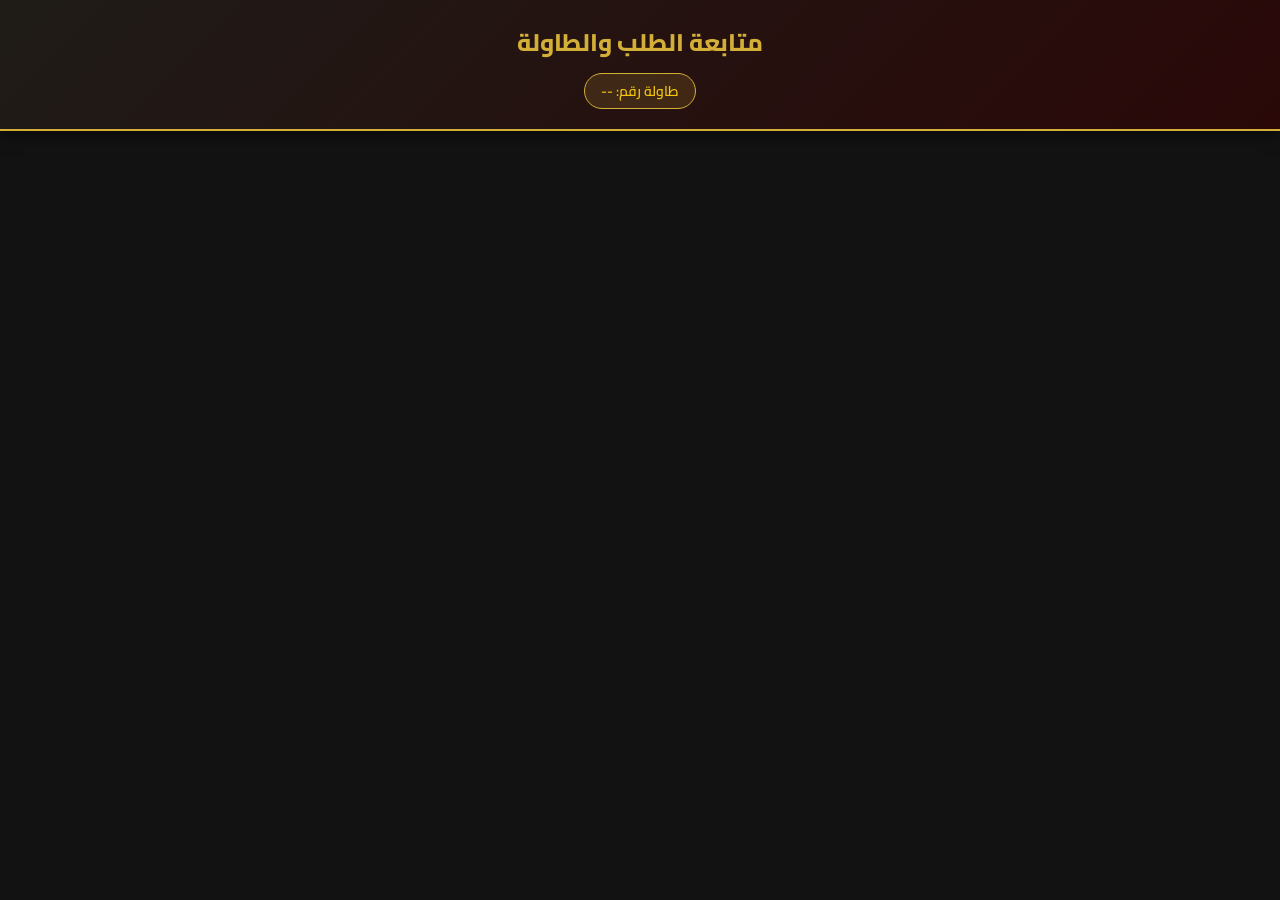
<file: order.html>
<!DOCTYPE html>
<html lang="ar" dir="rtl">
<head>
  <meta charset="UTF-8">
  <meta name="viewport" content="width=device-width, initial-scale=1.0">
  <title>حالة الطاولة والألعاب</title>
  <link rel="stylesheet" href="style.css">
  <link href="https://fonts.googleapis.com/css2?family=Tajawal:wght@400;500;700;900&display=swap" rel="stylesheet">
  <script src="script.js" defer></script>
</head>
<body>

  <header class="glass-header">
    <div class="header-content">
      <h1 class="logo-text">متابعة الطلب والطاولة</h1>
      <div id="table-display" class="table-badge">طاولة رقم: --</div>
    </div>
  </header>

  <main class="main-container">
    <div id="order-details"></div>
  </main>

</body>
</html>
</file>
<file: style.css>
@import url('https://fonts.googleapis.com/css2?family=Cairo:wght@400;600;700;800&display=swap');

body {
  font-family: 'Cairo', sans-serif;
  direction: rtl;
  background-color: #121212;
  margin: 0;
  padding: 0;
  color: #e0e0e0;
  padding-bottom: 60px;
}

/* Header */
header {
  background: linear-gradient(135deg, #1f1c18, #2a0808);
  border-bottom: 2px solid #d4af37;
  color: #ffffff;
  padding: 20px 15px;
  text-align: center;
  box-shadow: 0 4px 15px rgba(0, 0, 0, 0.5);
}

header h1 {
  margin: 0;
  font-weight: 800;
  color: #d4af37;
  font-size: 24px;
}

.table-badge {
  background: rgba(212, 175, 55, 0.15);
  border: 1px solid #d4af37;
  color: #f1c40f;
  display: inline-block;
  padding: 4px 16px;
  border-radius: 20px;
  margin-top: 8px;
  font-size: 14px;
  font-weight: 600;
}

/* Categories Nav Bar */
.categories-nav {
  display: flex;
  overflow-x: auto;
  gap: 10px;
  padding: 15px 10px;
  background: #181818;
  position: sticky;
  top: 0;
  z-index: 900;
  scrollbar-width: none;
}

.categories-nav::-webkit-scrollbar {
  display: none;
}

.nav-btn {
  padding: 8px 18px;
  background-color: #242424;
  color: #aaa;
  border: 1px solid #333;
  border-radius: 20px;
  cursor: pointer;
  font-size: 14px;
  font-weight: 700;
  white-space: nowrap;
  transition: all 0.3s ease;
}

.nav-btn.active, .nav-btn:hover {
  background: linear-gradient(135deg, #d4af37, #aa7c11);
  color: #000;
  border-color: #d4af37;
}

/* Floating Cart Link */
.floating-cart {
  position: fixed;
  bottom: 20px;
  left: 20px;
  background: linear-gradient(135deg, #27ae60, #1e824c);
  color: white;
  width: 56px;
  height: 56px;
  border-radius: 50%;
  display: flex;
  align-items: center;
  justify-content: center;
  font-size: 24px;
  text-decoration: none;
  box-shadow: 0 6px 16px rgba(0,0,0,0.6);
  z-index: 999;
}

.cart-badge {
  position: absolute;
  top: -4px;
  right: -4px;
  background: #e74c3c;
  color: white;
  border-radius: 50%;
  padding: 2px 7px;
  font-size: 12px;
  font-weight: bold;
}

/* Grid Layout */
#menu-container, #cart-items, #order-details {
  display: grid;
  grid-template-columns: repeat(auto-fill, minmax(280px, 1fr));
  gap: 20px;
  padding: 20px;
  max-width: 1200px;
  margin: 0 auto;
}

.menu-item {
  background-color: #1e1e1e;
  border: 1px solid #333;
  border-radius: 16px;
  overflow: hidden;
  box-shadow: 0 8px 20px rgba(0,0,0,0.4);
  display: flex;
  flex-direction: column;
  transition: transform 0.3s ease;
}

.menu-item:hover {
  transform: translateY(-5px);
  border-color: #d4af37;
}

.menu-item img {
  width: 100%;
  height: 180px;
  object-fit: cover;
}

.card-body {
  padding: 15px;
  display: flex;
  flex-direction: column;
  flex-grow: 1;
}

.menu-item h3 {
  margin: 0 0 5px;
  font-size: 18px;
  color: #fff;
}

.ingredients {
  font-size: 13px;
  color: #888;
  margin-bottom: 10px;
}

.price {
  font-size: 17px;
  font-weight: 800;
  color: #d4af37;
  margin-bottom: 12px;
}

textarea {
  width: 100%;
  box-sizing: border-box;
  padding: 8px;
  border-radius: 8px;
  border: 1px solid #444;
  background-color: #2a2a2a;
  color: #fff;
  font-family: inherit;
  font-size: 12px;
  resize: none;
  height: 50px;
  margin-bottom: 10px;
}

.qty-control {
  display: flex;
  align-items: center;
  justify-content: center;
  gap: 8px;
  margin-bottom: 12px;
}

.qty-control button {
  width: 32px;
  height: 32px;
  background: #333;
  color: #d4af37;
  border: 1px solid #d4af37;
  border-radius: 6px;
  font-size: 18px;
  font-weight: bold;
  cursor: pointer;
}

.qty-control input {
  width: 45px;
  text-align: center;
  background: #2a2a2a;
  border: 1px solid #444;
  color: #fff;
  border-radius: 6px;
  font-size: 15px;
  padding: 4px;
}

.add-btn {
  background: linear-gradient(135deg, #d4af37, #aa7c11);
  color: #000;
  border: none;
  padding: 10px;
  border-radius: 8px;
  cursor: pointer;
  font-size: 14px;
  font-weight: 800;
  width: 100%;
}

.cart-item-card {
  background: #1e1e1e;
  border: 1px solid #333;
  border-radius: 12px;
  padding: 15px;
  display: flex;
  justify-content: space-between;
  align-items: center;
}

.cart-item-info h3 { margin: 0 0 5px; font-size: 16px; color: #fff; }
.cart-item-info p { margin: 2px 0; font-size: 13px; color: #aaa; }
.item-note { color: #f39c12 !important; }

.delete-btn {
  background: #e74c3c;
  color: #fff;
  border: none;
  padding: 8px 12px;
  border-radius: 6px;
  cursor: pointer;
  font-weight: bold;
}

.empty-cart {
  grid-column: 1 / -1;
  text-align: center;
  padding: 40px;
}

.invoice-total {
  font-weight: 800;
  font-size: 18px;
  margin: 15px 0;
  text-align: center;
  color: #d4af37;
  grid-column: 1 / -1;
}

.secondary-btn, .send-btn {
  display: block;
  width: 100%;
  padding: 12px;
  border-radius: 8px;
  font-size: 15px;
  font-weight: 800;
  text-align: center;
  text-decoration: none;
  box-sizing: border-box;
  margin-top: 10px;
  cursor: pointer;
  border: none;
}

.send-btn { background: linear-gradient(135deg, #27ae60, #1e824c); color: #fff; }
.secondary-btn { background: #2a2a2a; color: #d4af37; border: 1px solid #d4af37; }

#buttons {
  display: flex;
  gap: 10px;
  max-width: 500px;
  margin: 20px auto;
  padding: 0 20px;
}

.toast-notification {
  position: fixed;
  bottom: 80px;
  left: 50%;
  transform: translateX(-50%);
  background: #d4af37;
  color: #000;
  padding: 10px 20px;
  border-radius: 25px;
  font-size: 14px;
  font-weight: bold;
  box-shadow: 0 4px 15px rgba(0,0,0,0.5);
  display: flex;
  align-items: center;
  gap: 8px;
  z-index: 1000;
}

.toast-notification.hide { opacity: 0; transition: opacity 0.4s ease; }

/* Thank You Card */
.thankyou-card {
  background: #1e1e1e;
  border: 1px solid #333;
  border-radius: 16px;
  padding: 25px 20px;
  text-align: center;
  grid-column: 1 / -1;
  max-width: 600px;
  margin: auto;
  width: 100%;
  box-sizing: border-box;
}

.success-icon {
  font-size: 50px;
  margin-bottom: 10px;
}

.thankyou-card h2 { color: #d4af37; margin: 0 0 10px; }
.thankyou-card p { color: #ccc; font-size: 15px; margin-bottom: 20px; }

/* Interactive Games Section */
.game-container {
  margin-top: 30px;
  padding: 20px 15px;
  background: #161616;
  border: 1px solid #333;
  border-radius: 14px;
}

.game-container h3 { color: #f1c40f; margin: 0 0 15px; font-size: 16px; }

.game-selector {
  display: flex;
  justify-content: center;
  gap: 10px;
  margin-bottom: 20px;
}

.game-tab-btn {
  padding: 8px 16px;
  background: #262626;
  color: #aaa;
  border: 1px solid #444;
  border-radius: 20px;
  cursor: pointer;
  font-size: 13px;
  font-weight: bold;
}

.game-tab-btn.active {
  background: #d4af37;
  color: #000;
  border-color: #d4af37;
}

.game-desc { font-size: 13px; color: #888; margin-bottom: 15px; }

/* Memory Game CSS */
.memory-grid {
  display: grid;
  grid-template-columns: repeat(4, 1fr);
  gap: 10px;
  max-width: 320px;
  margin: 0 auto 15px;
}

.memory-card {
  aspect-ratio: 1;
  background: #2a2a2a;
  border: 1px solid #444;
  border-radius: 10px;
  display: flex;
  align-items: center;
  justify-content: center;
  font-size: 24px;
  cursor: pointer;
  user-select: none;
  transition: transform 0.3s ease;
}

.memory-card .card-icon { display: none; }
.memory-card.flipped, .memory-card.matched {
  background: #d4af37;
  transform: rotateY(180deg);
}
.memory-card.flipped .card-icon, .memory-card.matched .card-icon {
  display: block;
  transform: rotateY(180deg);
}
.memory-card.matched { opacity: 0.6; cursor: default; }

/* Math Speed Game CSS */
.math-problem { font-size: 28px; font-weight: bold; color: #fff; margin: 15px 0; }
.math-score { font-size: 16px; color: #27ae60; font-weight: bold; }
.math-options { display: flex; justify-content: center; gap: 10px; margin-bottom: 15px; }
.math-opt-btn {
  padding: 10px 20px;
  background: #2a2a2a;
  color: #d4af37;
  border: 1px solid #d4af37;
  border-radius: 8px;
  font-size: 18px;
  font-weight: bold;
  cursor: pointer;
}

.restart-btn {
  padding: 8px 18px;
  background: #333;
  color: #fff;
  border: 1px solid #555;
  border-radius: 6px;
  cursor: pointer;
  font-size: 13px;
}
/* تنسيق أزرار تصنيفات المنيو */
.categories-bar {
  display: flex;
  gap: 10px;
  overflow-x: auto;
  padding: 10px 5px;
  margin-bottom: 20px;
  scrollbar-width: none; /* إخفاء شريط التمرير */
}

.categories-bar::-webkit-scrollbar {
  display: none;
}

.category-btn {
  background: #1e1e1e;
  color: #fff;
  border: 1px solid #333;
  padding: 10px 18px;
  border-radius: 25px;
  font-family: 'Tajawal', sans-serif;
  font-size: 0.95rem;
  font-weight: 500;
  white-space: nowrap;
  cursor: pointer;
  transition: all 0.3s ease;
}

.category-btn:hover, .category-btn.active {
  background: #ff9800;
  color: #000;
  border-color: #ff9800;
  font-weight: 700;
  box-shadow: 0 4px 12px rgba(255, 152, 0, 0.3);
}
</file>
